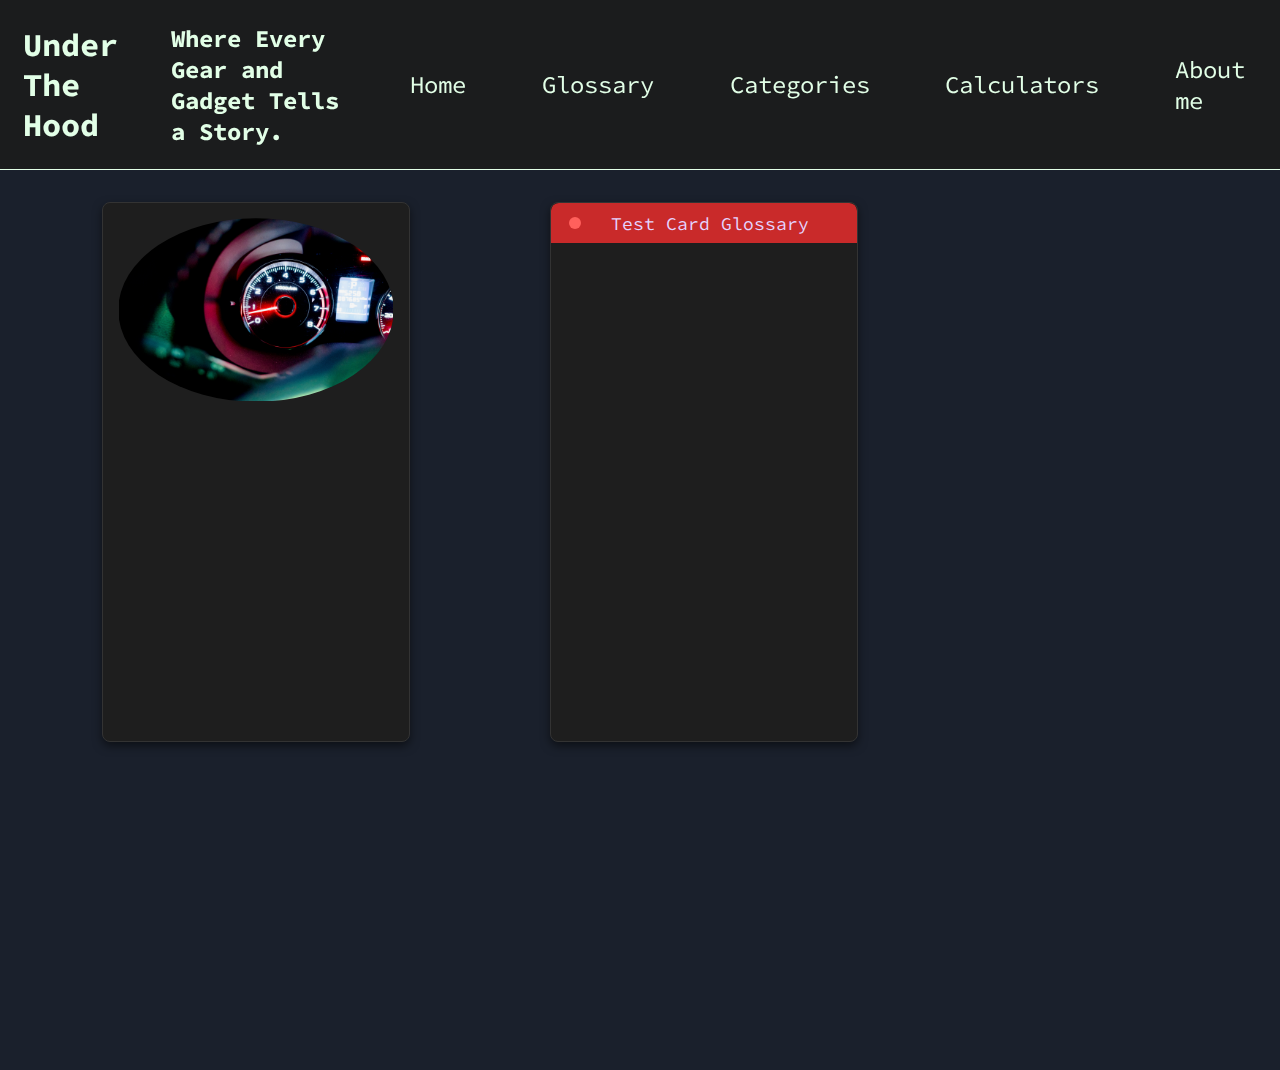
<file: blog.html>
<!DOCTYPE html>
<html lang="en">

<head>
    <meta charset="UTF-8">
    <meta name="viewport" content="width=device-width, initial-scale=1.0">
    <title>Konstantinos Papageorgiou</title>

    <!-- CSS Links -->
    <link rel="stylesheet" href="./css/css-basic.css">
    <link rel="stylesheet" href="./css/home.css">

    <link rel="preconnect" href="https://fonts.googleapis.com">
    <link rel="preconnect" href="https://fonts.gstatic.com" crossorigin>
    <link href="https://fonts.googleapis.com/css2?family=Orbitron:wght@400..900&display=swap" rel="stylesheet">
    <link rel="preconnect" href="https://fonts.googleapis.com">
    <link rel="preconnect" href="https://fonts.gstatic.com" crossorigin>
    <link href="https://fonts.googleapis.com/css2?family=Orbitron:wght@400..900&family=Roboto:ital,wght@0,100;0,300;0,400;0,500;0,700;0,900;1,100;1,300;1,400;1,500;1,700;1,900&display=swap" rel="stylesheet">
    <link rel="preconnect" href="https://fonts.googleapis.com">
    <link rel="preconnect" href="https://fonts.gstatic.com" crossorigin>
    <link href="https://fonts.googleapis.com/css2?family=Orbitron:wght@400..900&family=Roboto:ital,wght@0,100;0,300;0,400;0,500;0,700;0,900;1,100;1,300;1,400;1,500;1,700;1,900&family=Source+Code+Pro:ital,wght@0,200..900;1,200..900&display=swap" rel="stylesheet">

</head>
</head>

<body>
    <div class="container-top">
        <h1>Under The Hood</h1>
        <h2>Where Every Gear and Gadget Tells a Story.</h2>
        <ul class="menu-box">
            <li class="menu"><a href="./index.html">Home</a></li>
            <li class="menu"><a href="./blog.html">Glossary</a></li>
            <li class="menu">Categories</li>
            <li class="menu">Calculators</li>
            <li class="menu">About me</li>
        </ul>
    </div>

    <div class="glossary-item-review-container">
        <div class="glossary-item-box">

            <!-- Type Of Term Photo -->
            <div class="type-of-term-photo">
                <!-- Terminal Content -->
                <div>
                    <img class="type-photo" src="./img/glossary-icons/tachometer.jpg" alt="rpm-tachometer">
                </div>
            </div>
            
        </div>

        <div class="container-categories">
            <div class="terminal-window">
                <!-- Terminal Header -->
                <div class="window-header">
                    <span class="traffic-light close"></span>
                    <span class="categories-tags"> Test Card Glossary </span>
                </div>
        
                <!-- Terminal Content -->
                <div class="window-content">
                    
                </div>
            </div>
            
        </div>
    </div>
</body>

</html>
</file>
<file: css/css-basic.css>
@import url('https://fonts.googleapis.com/css2?family=Orbitron&display=swap');

* {
    box-sizing: border-box;
    margin: 0;
    padding: 0;
}

body {
    font-family: "Source Code Pro", monospace;
    background-color: #1A202C;
    color: #E2FFE7;
}

/* Top Container Styling */
.container-top {
    display: flex;
    flex-direction: row;
    position: sticky;
    top: 0;
    z-index: 10;
    justify-content: space-between;
    width: 100%;
    padding: 2.5vh;
    background-color: rgba(28, 28, 28,0.9); /* Graphite Black  */
    border-bottom: 0.1rem solid #E2FFE7;
}

.container-top h1 {
    display: flex;
    width: 40%;
    flex-direction: column;
    align-items: start;
    justify-content: center;
    background-color: transparent;
    font-family: "Source Code Pro", monospace;
}

.welcome-message span {
    display: flex;
    justify-content: center;
    text-align: center;
}

.container-titles {
    display: flex;
    background-color: transparent;
    color: #E2FFE7;
    margin: 0.8rem;
}

/* Main Container Styling */
.container-main {
    display: flex;
    flex-direction: row;
}

.container-articles {
    display: flex;
    flex-direction: column;
    align-items: start;
    justify-content: start;
    width: 70%;
}

.container-categories {
    display: flex;
    width: 30%;
    height: 100vh;
    align-items: center;
    flex-direction: column;
}

/* List Styling */
ul {
    list-style: none;
    padding: 0;
    margin: 0;
}

.categories-title {
    display: flex;
    background-color: transparent;
    justify-content: center;
    align-items: center;
    width: 30%;
}

/* Menu Styling */
.menu {
    display: flex;
    flex-direction: column;
    font-family: "Source Code Pro", monospace;
    font-size: 1.5rem;
    margin-left: 50px;
    padding: 1vw;
    background-color: transparent;
    transition: transform 0.6s cubic-bezier(0.61, 1, 0.88, 1);
}

.menu a {
    text-decoration: none;
    color: inherit;
}

.menu:hover {
    color: #E5D4FF;
    background-color: rgba(201, 42, 42,0.2);
    border: 1px solid rgb(201, 42, 42);
    border-radius: 10px 10px;
    padding: 1vw;
    padding-top: 0.5vw;
    padding-bottom: 0.5vw;
    transform: translateY(-1vh);
    cursor: pointer;
    transition: transform 0.4s cubic-bezier(0.12, 0, 0.39, 0);
}

/* Menu Box Styling */
.menu-box {
    display: flex;
    width: 100%;
    flex-direction: row;
    justify-content: center;
    align-items: center;
    background-color: transparent;
}

/* Articles Styling */
.articles-column {
    display: flex;
    flex-direction: row;
    align-items: center;
    width: 100%;
}

.article-image {
    width: 100%;
    height: 300px;
}

.article-box {
    display: flex;
    margin-left: 10px;
    margin-right: 10px;
    margin-bottom: 10px;
    overflow: hidden;
    border: 0.1rem solid rgba(255, 255, 255, 1);
    border-radius: 1.5rem;
}

.articles-title {
    display: flex;
    background-color: transparent;
    flex-direction: column;
    justify-content: center;
    align-items: center;
    width: 70%;
}

.article-box-column {
    display: flex;
    flex-direction: column;
    align-items: center;
}

.article-details {
    display: flex;
    flex-direction: column;
    align-items: start;
    width: 100%;
    margin-top: 0.2rem;
    margin-bottom: 0.2rem;
    padding-top: 0.8rem;
    padding-bottom: 0.8rem;
    border-top: 3px dashed red;
    border-bottom: 3px dashed red;
}

.article-category {
    margin: 0.5rem;
    border: 1px solid purple;
    background-color: cadetblue;
    padding: 0.3rem;
    border-radius: 0.4rem;
}
</file>
<file: css/home.css>
/* Resume Cards */
body {
    background-color: #1A202C;
    color: #E2FFE7;
    font-family: "Source Code Pro", monospace;
}

.home-titles {
    display: flex;
    justify-content: center;
    align-items: center;
    font-family: "Source Code Pro", monospace;
}

.container-myeducation li {
    display: flex;
    flex-direction: column;
    width: 80%;
    max-width: 80%;
    height: 60%;
    max-height: 60%;
    background-color: transparent;
}

.container-workexperience li {
    display: flex;
    flex-direction: column;
    width: 80%;
    max-width: 80%;
    height: 60%;
    max-height: 60%;
    background-color: transparent;
}

/* Terminal Window Styling */
.terminal-window {
    width: 80%;
    max-width: 80%;
    height: 60%;
    max-height: 60%;
    background-color: #1E1E1E; /* Apple Terminal background color */
    color: #E2FFE7;
    font-family: "Source Code Pro", monospace;
    font-size: 18px;
    line-height: 2.5;
    border-radius: 8px; /* Rounded corners */
    box-shadow: 0 4px 10px rgba(0, 0, 0, 0.5);
    border: 1px solid #333333;
    overflow: hidden;
    display: flex;
    flex-direction: column;
    margin: 2rem auto;
}

/* Header Styling */
.window-header {
    background-color: rgba(201, 42, 42,1); /* Slightly darker for the header */
    padding: 10px;
    display: flex;
    align-items: center;
    gap: 10px; /* Space between traffic lights */
    border-top-left-radius: 8px;
    border-top-right-radius: 8px;
    height: 40px;
}

.window-content {
    padding: 20px;
    overflow-y: auto; /* Enable vertical scrolling only when content overflows */
    scrollbar-width: thin; /* Optional: For thin scrollbars */
    scrollbar-color: rgba(255, 255, 255, 0.7) transparent;
    width: 100%;
    height: 300px;
}

.window-content-animation {
    animation: typing-paragraph 2s steps(60, end);
}

/* Traffic Light Buttons */
.traffic-light {
    width: 12px;
    height: 12px;
    border-radius: 50%; /* Circular buttons */
    display: inline-block;
    position: relative;
    margin-left: 8px;
}

.close {
    background-color: #FF605C; /* Red */
}

.minimize {
    background-color: #FFBD44; /* Yellow */
}

.maximize {
    background-color: #00CA4E; /* Green */
}

.traffic-light:hover {
    filter: brightness(90%);
    cursor: pointer;
}

/* Welcome Container Styling */
.welcome-container {
    background-color: #1E1E1E; /* Terminal-inspired dark background */
    border-radius: 10px;
    box-shadow: 0 4px 10px rgba(0, 0, 0, 0.5);
    padding: 20px;
    margin: 30px auto;
    max-width: 800px;
    text-align: center;
    border: 1px solid #333333;
}

.welcome-container:hover {
    box-shadow: 0 0 15px rgba(255, 255, 255, 0.3);
    transition: box-shadow 0.5s ease-in-out;
}

/* Typing Animation for Paragraph */
@keyframes typing-paragraph {
    from {
        overflow: hidden;
        width: 10%; /* Start typing from 0 width */
    }
    to {
        overflow: hidden;
        width: 100%; /* Finish typing to full text width */
    }
}

/* Soundcloud Container Styling */
.soundcloud-container {
    background-color: #1E1E1E; /* Terminal-inspired dark background */
    border-radius: 10px;
    box-shadow: 0 4px 10px rgba(0, 0, 0, 0.5);
    padding: 20px;
    margin: 30px auto;
    width: 80%;
    max-width: 800px;
    text-align: center;
    border: 1px solid #333333;
}

/* Categories Tags Styling */
.categories-tags {
    margin-left: 20px;
    color: #E5D4FF;
}




/* Glossary Item Review Page */

.glossary-item-review-container {
    display: flex;
    flex-direction: row;
}

.glossary-item-box {
    display: flex;
    flex-direction: column;
    align-items: start;
    justify-content: start;
    width: 40%;
}

.type-of-term-photo {
    width: 60%;
    max-width: 60%;
    height: 60%;
    max-height: 60%;
    background-color: #1E1E1E;
    color: #E2FFE7;
    font-family: "Source Code Pro", monospace;
    font-size: 18px;
    line-height: 2.5;
    border-radius: 8px;
    box-shadow: 0 4px 10px rgba(0, 0, 0, 0.5);
    border: 1px solid #333333;
    overflow: hidden;
    display: flex;
    flex-direction: column;
    margin: 2rem auto;
}

.type-photo {
    width: 100%;
    max-height: 100%;
    padding: 5%;
    border-radius: 50%;
    display: flex;
    flex-direction: column;
    justify-content: center;
    align-items: center;
}
</file>
